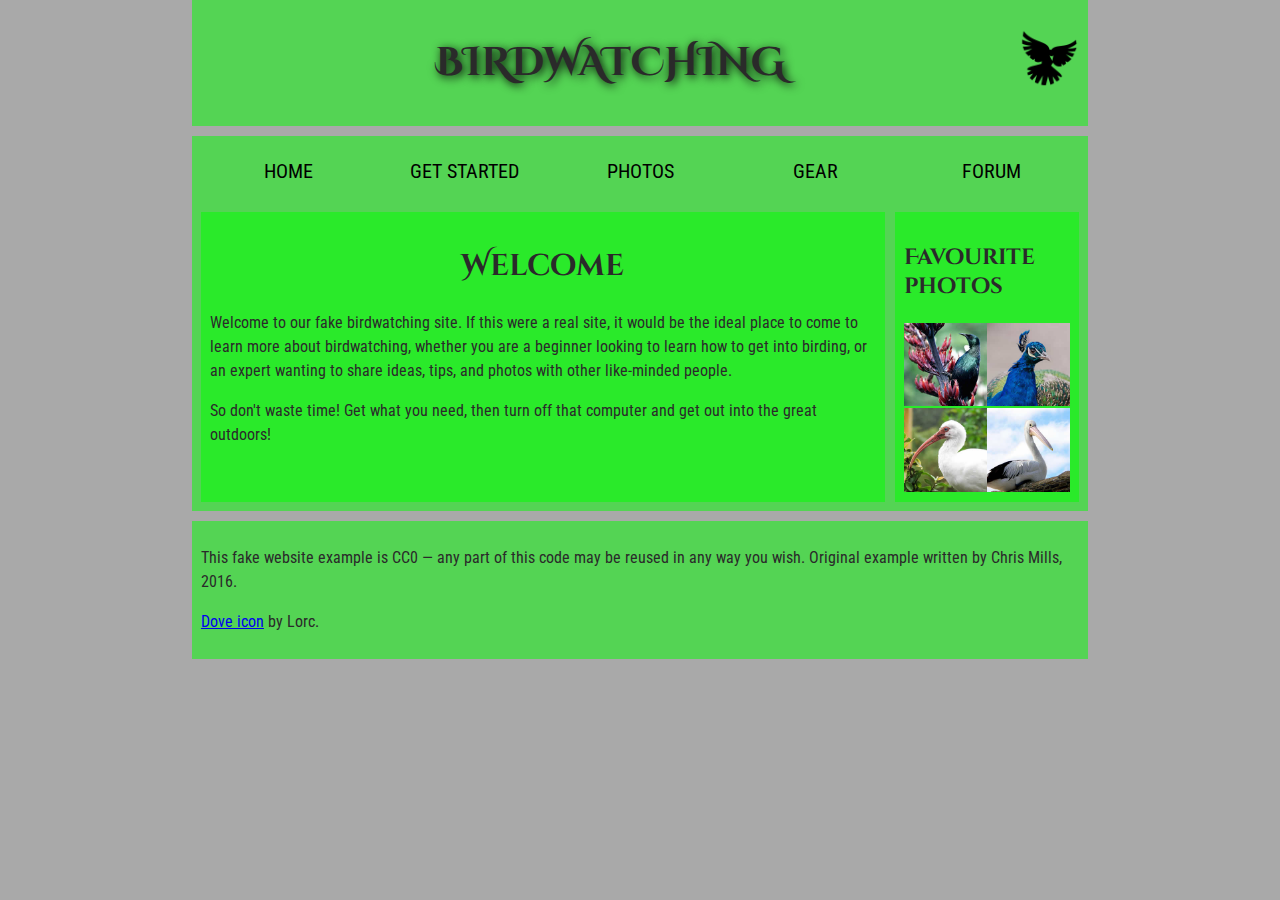
<file: Web Dev Assignment 1 Part 2/index.html>
<!--Name: Michael Lewis
File: INFT 1206 Assignment 1 Part 2
Date: January 22nd, 2024
Contents: The HTML code for an example birdwatching website.-->

<!DOCTYPE html>
<html lang="en">
  <head>
    <meta charset="utf-8">
    <title>Web Dev Assignment 1 Part 2</title>
  <link href = "https://fonts.googleapis.com/css?family=Roboto+Condensed:300%7CCinzel+Decorative:700" rel = "stylesheet">
    <link rel = "stylesheet" href= "style.css">
  </head>
  
  <body>
    <header>
      <!--Heading 1-->
      <h1>Birdwatching</h1>
      <!--Embedding dove.png in the website, and giving it an alternative description-->
      <img src="dove.png" alt="a simple dove logo">

    </header>
      <!--Using a navigation element to link to other parts of the page-->
      <nav>
        <!--A list element containing all the potential links on the homepage of the fake bird watching website.-->
        <ul>
        <li><span>Home</span></li>
        <li><a href="#">Get started</a></li>
        <li><a href="#">Photos</a></li>
        <li><a href="#">Gear</a></li>
        <li><a href="#">Forum</a></li>
      </ul>
    </nav>
<!--Creating the main body of the website-->
<main>
<article>
    <!--Heading 2-->  
    <h2>Welcome</h2>
      <!--A new paragraph line, serving as an introduction to the fake birdwatching website-->
      <p>Welcome to our fake birdwatching site. If this were a real site, it would be the ideal place to come to learn more about birdwatching, whether you are a beginner looking to learn how to get into birding, or an expert wanting to share ideas, tips, and photos with other like-minded people.</p>

      <p>So don't waste time! Get what you need, then turn off that computer and get out into the great outdoors!</p>
    </article>
<!--Creating an aside element so that the including pictures and text will be off in a sidebar-->
<aside>
      <!--Heading three-->
      <h3>Favourite photos</h3>
      <!--Embedding the pictures to go under the "Favourite Photos" section of the website-->
      <a href="favorite-1.jpg"><img src="favorite-1_th.jpg" alt="Small black bird, black claws, long black slender beak, links to larger version of the image"></a>
      <a href="favorite-2.jpg"><img src="favorite-2_th.jpg" alt="Top half of a pretty bird with bright blue plumage on neck, light colored beak, blue headdress, links to larger version of the image"></a>
      <a href="favorite-3.jpg"><img src="favorite-3_th.jpg" alt="Top half of a large bird with white plumage, very long curved narrow light colored break, links to larger version of the image"></a>
      <a href="favorite-4.jpg"><img src="favorite-4_th.jpg" alt="Large bird, mostly white plumage with black plumage on back and rear, long straight white beak, links to larger version of the image"></a>
    </aside>
    </main>
<footer>
    <!--Creating a footer element-->
  <p>This fake website example is CC0 — any part of this code may be reused in any way you wish. Original example written by Chris Mills, 2016.</p>
      <p><a href="http://game-icons.net/lorc/originals/dove.html">Dove icon</a> by Lorc.
      </p>
    </footer>
  </body>
</html>
</file>
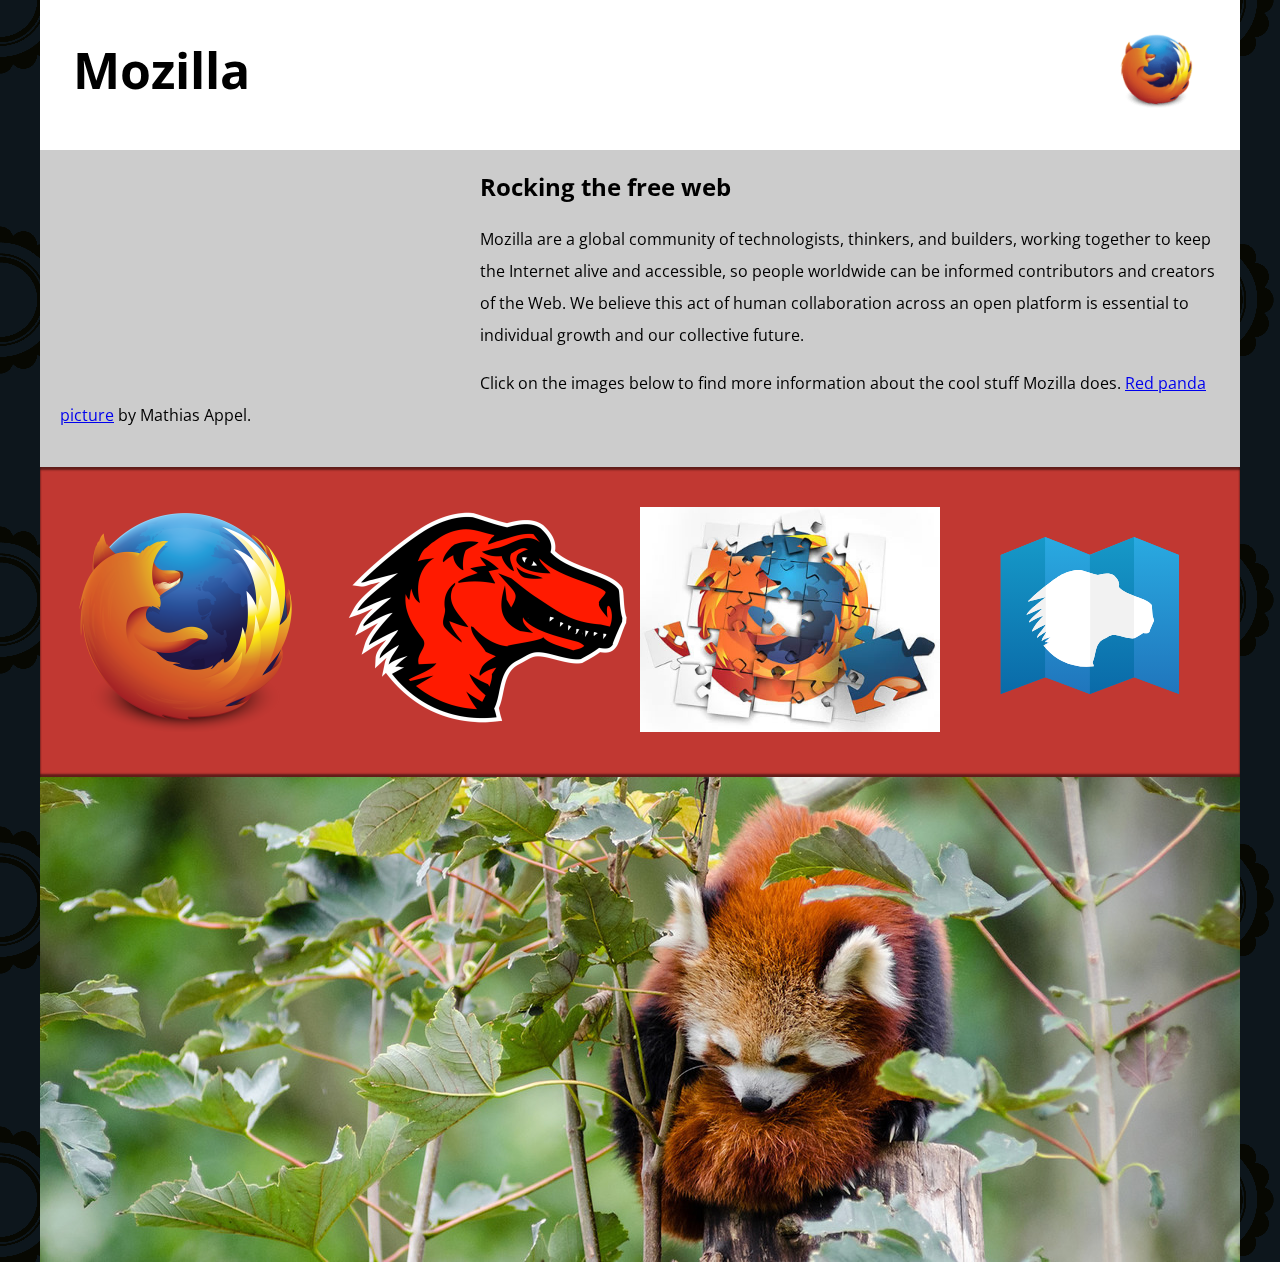
<file: Web Dev Assignment 2 Part 1/index.html>
<!--Name: Michael Lewis
File: INFT 1206 Assignment 2 Part 1
Date: February 4th, 2024
Contents: A Mozilla splash page meant to help me better understand embedding elements in HTML.-->

<!DOCTYPE html>
<html lang="en-US">
  <head>
    <meta charset="utf-8">
    <meta name="viewport" content="width=device-width">
    <title>Mozilla splash page</title>
    <link href='https://fonts.googleapis.com/css?family=Open+Sans:400,700' rel='stylesheet' type='text/css'>
    <style>
      /* header and body setup */

      html {
        font-family: 'Open Sans', sans-serif;
        background: url(pattern.png);
      }

      body {
        width: 100%;
        max-width: 1200px;
        margin: 0 auto;
        background-color: white;
        position: relative;
      }

      /* Header styling */

      header {
        height: 150px;
      }

      header img {
        width: 100px;
        position: absolute;
        right: 32.5px;
        top: 32.5px;
      }

      h1 {
        font-size: 50px;
        line-height: 140px;
        margin: 0 0 0 32.5px;
      }

      /* main section and video styling */

      main {
        background: #ccc;
      }

      article {
        padding: 20px;
      }

      h2 {
        margin-top: 0;
      }

      p {
        line-height: 2;
      }

      iframe {
        float: left;
        margin: 0 20px 20px 0;
        max-width: 100%;
      }

      /* further info links */

      .further-info {
        clear: left;
        padding: 40px 0;
        background: #c13832;
        box-shadow: inset 0 3px 2px rgba(0,0,0,0.5),
                    inset 0 -3px 2px rgba(0,0,0,0.5);
      }

      .further-info a {
        width: 25%;
        display: block;
        float: left;
      }

      .further-info img {
        max-width: 100%;
      }

      .clearfix {
        clear: both;
      }

      /* Red panda image */

      .red-panda img {
        display: block;
        max-width: 100%;
      }
    </style>
  </head>
  <body>
    <header>
      <h1>Mozilla</h1>
      <!-- insert <img> element, link to the small
          version of the Firefox logo -->
          <img src="firefox_logo-only_RGB 120px.png" type="Logo">

    </header>

    <main>
      <article>
        <!-- insert iframe from youtube -->
        <iframe width="400" height="200" src="https://www.youtube.com/embed/ojcNcvb1olg" title="Choose Independent - Choose Firefox" frameborder="0" allow="accelerometer; autoplay; clipboard-write; encrypted-media; gyroscope; picture-in-picture; web-share" allowfullscreen></iframe>
        <!--Heading two-->
        <h2>Rocking the free web</h2>
        <!--A new paragraph element-->
        <p>Mozilla are a global community of technologists, thinkers, and builders, working together to keep the Internet alive and accessible, so people worldwide can be informed contributors and creators of the Web. We believe this act of human collaboration across an open platform is essential to individual growth and our collective future.</p>
        <!--A new paragraph element with an image embedded in it-->
        <p>Click on the images below to find more information about the cool stuff Mozilla does. <a href="https://www.flickr.com/photos/mathiasappel/21675551065/">Red panda picture</a> by Mathias Appel.</p>
      </article>

      <div class="further-info">
        <!-- insert images with srcsets and sizes -->
        <a href="https://www.mozilla.org/en-US/firefox/new/">
          <img  src = "firefox_logo-only_RGB.png" type = "Logo"
          srcset="firefox_logo-only_RGB 120px.png 120w, firefox_logo-only_RGB 400px.png 400w"
          sizes="(max-width: 500px) 120px, 400px"
          alt = "Firefox Logo">
        </a>
        <a href="https://www.mozilla.org/">
          <img src = "mozilla-dinosaur-head.png" type = "Logo"
          srcset="mozilla-dinosaur-head 120px.png 120w, mozilla-dinosaur-head 400px.png"
          sizes="(max-width: 500) 120px, 400px"
          alt="Dinosaur Head">
        </a>
        <a href="https://addons.mozilla.org/">
          <img src = "firefox-addons 400px.jpg" type = "Logo"
          srcset="firefox-addons 120px.jpg 120w, firefox-addons 400px.jpg 400w"
          sizes="(max-width: 500) 120px, 400px">
        </a>
        <a href="https://developer.mozilla.org/en-US/">
          <img src = "mdn.svg" type = "Logo"
          srcset="mdn.svg 120px, mdn.svg 400px"
          sizes="(max-width: 500) 120px, 400px">
        </a>
        <div class="clearfix"></div>
      </div>

      <div class="red-panda">
        <!-- insert picture element -->
      <img src = "red-panda 1200px.jpg" type = "Red Panda">
      </div>

    </main>
  </body>
</html>
</file>
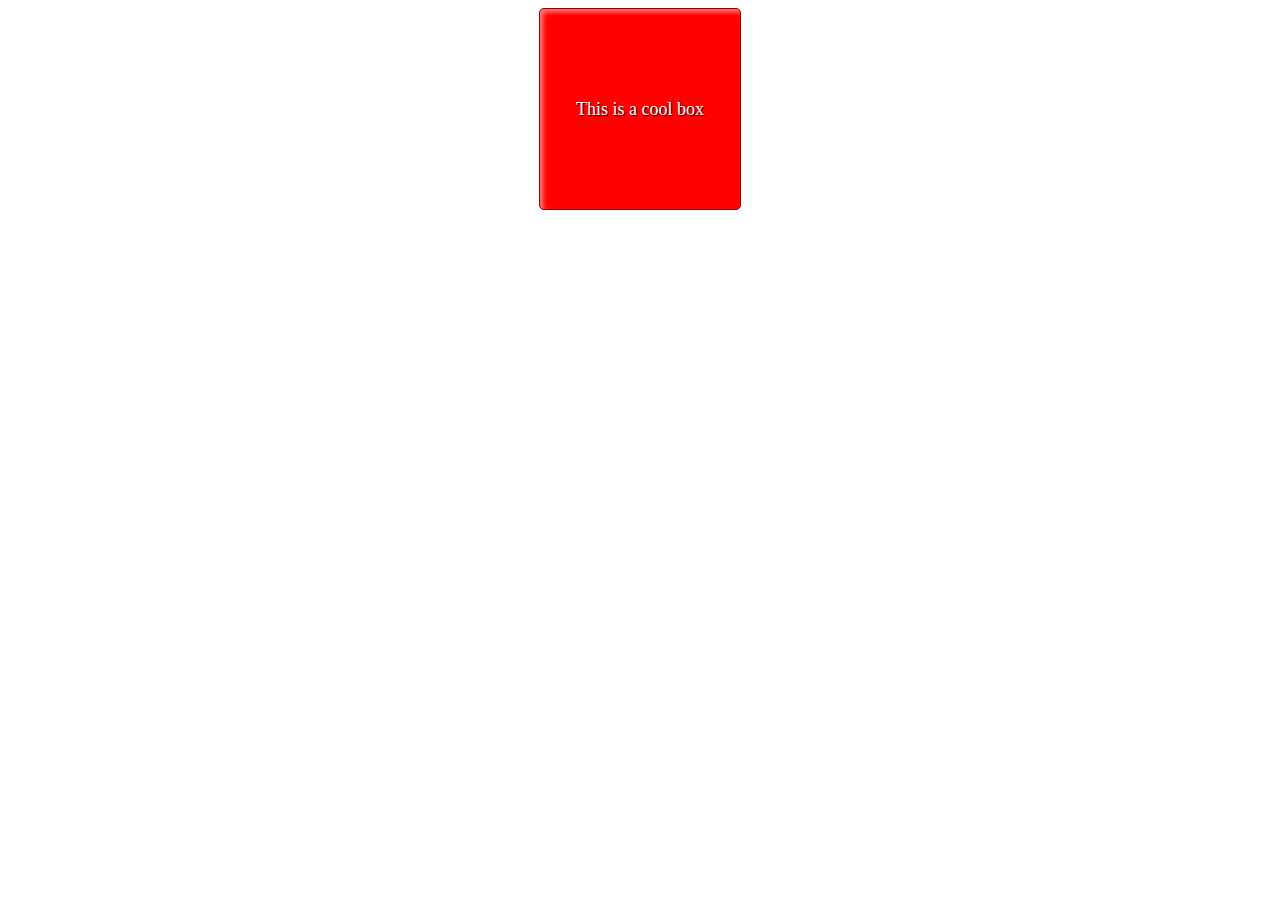
<file: WebDevAssignment3Part2/index.html>
<!--
    Name: Michael Lewis
    File: index.html
    Date: 02/26/2024
    Description: HTML File that uses a linked CSS file to display a red box with some text in the center.

-->

<!DOCTYPE html>
<html lang="en">
<head>
    <meta charset="UTF-8">
    <meta name="viewport" content="width=device-width, initial-scale=1.0">
    <title>Document</title>
    <link href = style.css rel = "stylesheet">
</head>
<body>
    <div>
        This is a cool box
    </div>
    
</body>
</html>
</file>
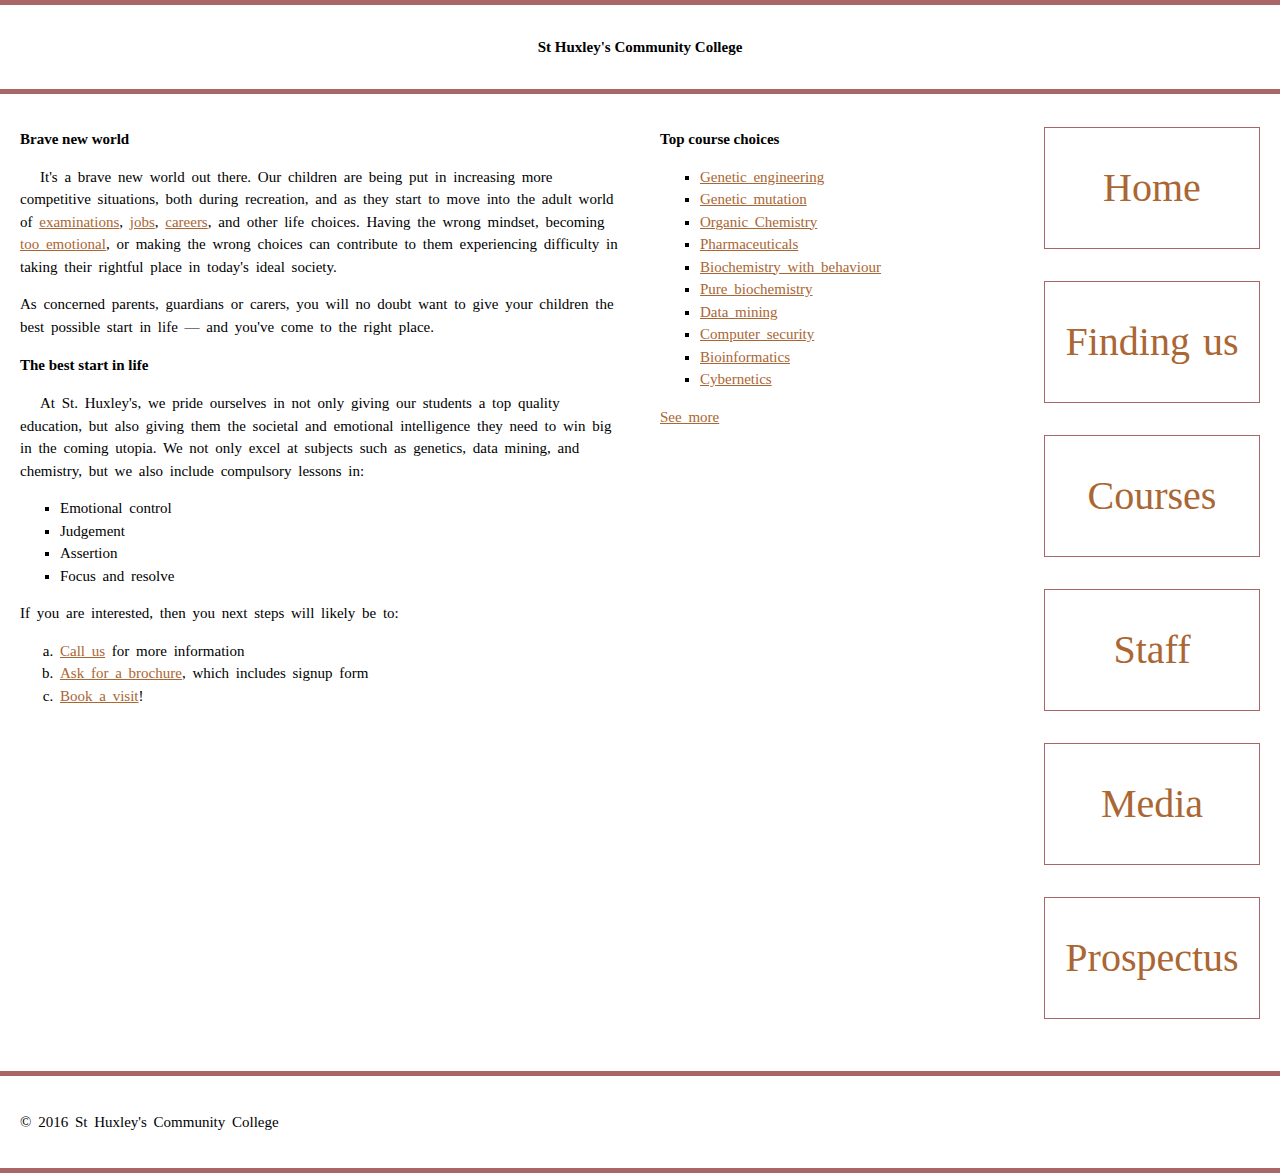
<file: WebDevAssignment3Part3/index.html>
<!--
    Name: Michael Lewis
    File: index.html
    Date: 02/26/2024
    Description: HTML File that contains a website of a fake community college.

-->

<!DOCTYPE html>
<html lang="en-US">
  <head>
    <meta charset="utf-8">
    <meta name="viewport" content="width=device-width">
    <title>St Huxley's Community College</title>
    <link href="style.css" type="text/css" rel="stylesheet">
  </head>
  <body>

  <header>
    <h1>St Huxley's Community College</h1>
  </header>

  <section>
      <h2>Brave new world</h2>

      <p>It's a brave new world out there. Our children are being put in increasing more competitive situations, both during recreation, and as they start to move into the adult world of <a href="https://en.wikipedia.org/wiki/Examination">examinations</a>, <a href="https://en.wikipedia.org/wiki/Jobs">jobs</a>, <a href="https://en.wikipedia.org/wiki/Career">careers</a>, and other life choices. Having the wrong mindset, becoming <a href="https://en.wikipedia.org/wiki/Emotion">too emotional</a>, or making the wrong choices can contribute to them experiencing difficulty in taking their rightful place in today's ideal society.</p>

      <p>As concerned parents, guardians or carers, you will no doubt want to give your children the best possible start in life — and you've come to the right place.</p>

      <h2>The best start in life</h2>

      <p>At St. Huxley's, we pride ourselves in not only giving our students a top quality education, but also giving them the societal and emotional intelligence they need to win big in the coming utopia. We not only excel at subjects such as genetics, data mining, and chemistry, but we also include compulsory lessons in:</p>

      <ul>
        <li>Emotional control</li>
        <li>Judgement</li>
        <li>Assertion</li>
        <li>Focus and resolve</li>
      </ul>

      <p>If you are interested, then you next steps will likely be to:</p>
      
      <ol>
        <li><a href="#">Call us</a> for more information</li>
        <li><a href="#">Ask for a brochure</a>, which includes signup form</li>
        <li><a href="#">Book a visit</a>!</li>
      </ol>
  </section>

  <aside>

    <h2>Top course choices</h2>

    <ul>
      <li><a href="#">Genetic engineering</a></li>
      <li><a href="#">Genetic mutation</a></li>
      <li><a href="#">Organic Chemistry</a></li>
      <li><a href="#">Pharmaceuticals</a></li>
      <li><a href="#">Biochemistry with behaviour</a></li>
      <li><a href="#">Pure biochemistry</a></li>
      <li><a href="#">Data mining</a></li>
      <li><a href="#">Computer security</a></li>
      <li><a href="#">Bioinformatics</a></li>
      <li><a href="#">Cybernetics</a></li>
    </ul>

    <p><a href="#">See more</a></p>

  </aside>

  <nav>

    <ul>
      <li><a href="#">Home</a></li>
      <li><a href="#">Finding us</a></li>
      <li><a href="#">Courses</a></li>
      <li><a href="#">Staff</a></li>
      <li><a href="#">Media</a></li>
      <li><a href="#">Prospectus</a></li>
    </ul>

  </nav>

  <footer>

    <p>&copy; 2016 St Huxley's Community College</p>

  </footer>

  </body>
</html>
</file>
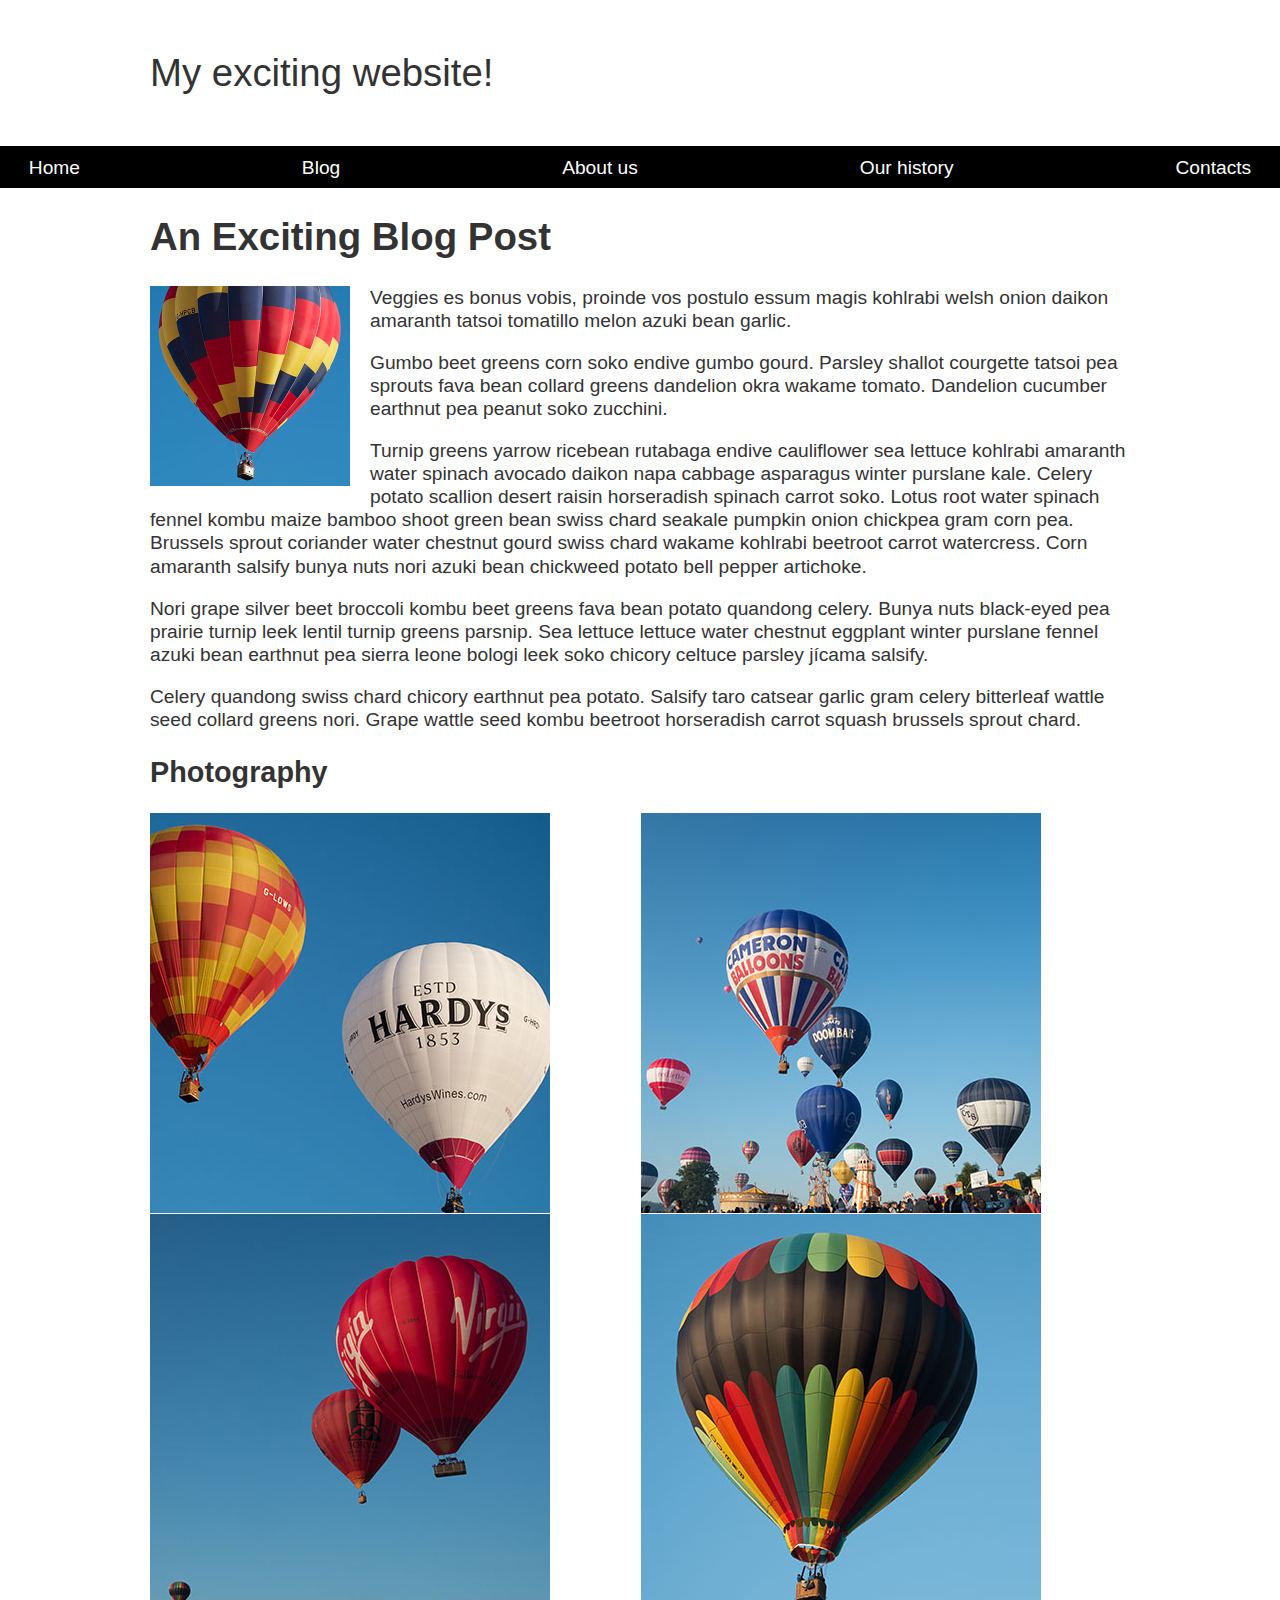
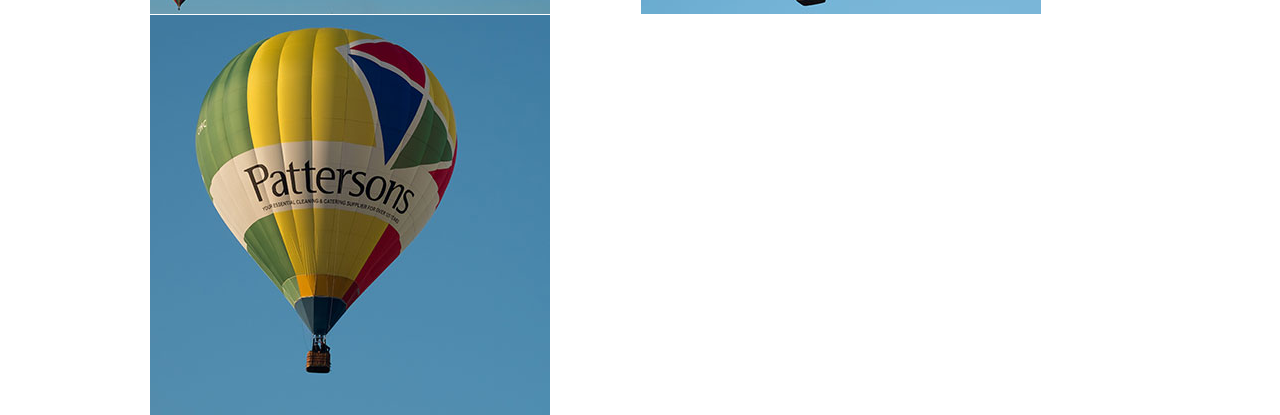
<file: WebDevAssignment3Part4/index.html>
<!--
    Name: Michael Lewis
    File: index.html
    Date: 02/26/2024
    Description: HTML File that displays a mock blog website.

-->

<!DOCTYPE html>
<html lang="en-US">
  <head>
    <meta charset="utf-8">
    <meta name="viewport" content="width=device-width, initial-scale=1">
    <title>Layout Task</title>
    <link href="styles.css" rel="stylesheet" type="text/css">
  </head>

<body>

  <div class="logo">
    My exciting website!
  </div>

  <nav>
    <ul>
      <li>
        <a href="">Home</a>
      </li>
      <li>
        <a href="">Blog</a>
      </li>
      <li>
        <a href="">About us</a>
      </li>
      <li>
        <a href="">Our history</a>
      </li>
      <li>
        <a href="">Contacts</a>
      </li>
    </ul>
  </nav>

  <main class="grid">
    <article>
      <h1>
        An Exciting Blog Post
      </h1>
      <img src="balloon-sq6.jpg" alt="placeholder" class="feature">
      <p>Veggies es bonus vobis, proinde vos postulo essum magis kohlrabi welsh onion daikon amaranth tatsoi tomatillo melon
        azuki bean garlic.</p>

      <p>Gumbo beet greens corn soko endive gumbo gourd. Parsley shallot courgette tatsoi pea sprouts fava bean collard greens
        dandelion okra wakame tomato. Dandelion cucumber earthnut pea peanut soko zucchini.</p>

      <p>Turnip greens yarrow ricebean rutabaga endive cauliflower sea lettuce kohlrabi amaranth water spinach avocado daikon
        napa cabbage asparagus winter purslane kale. Celery potato scallion desert raisin horseradish spinach carrot soko.
        Lotus root water spinach fennel kombu maize bamboo shoot green bean swiss chard seakale pumpkin onion chickpea gram
        corn pea. Brussels sprout coriander water chestnut gourd swiss chard wakame kohlrabi beetroot carrot watercress.
        Corn amaranth salsify bunya nuts nori azuki bean chickweed potato bell pepper artichoke.</p>

      <p>Nori grape silver beet broccoli kombu beet greens fava bean potato quandong celery. Bunya nuts black-eyed pea prairie
        turnip leek lentil turnip greens parsnip. Sea lettuce lettuce water chestnut eggplant winter purslane fennel azuki
        bean earthnut pea sierra leone bologi leek soko chicory celtuce parsley jícama salsify.</p>

      <p>Celery quandong swiss chard chicory earthnut pea potato. Salsify taro catsear garlic gram celery bitterleaf wattle
        seed collard greens nori. Grape wattle seed kombu beetroot horseradish carrot squash brussels sprout chard.</p>

    </article>

    <aside>
      <h2>
        Photography
      </h2>
      <ul class="photos">
        <li>
          <img src="balloon-sq1.jpg" alt="placeholder">
        </li>
        <li>
          <img src="balloon-sq2.jpg" alt="placeholder">
        </li>
        <li>
          <img src="balloon-sq3.jpg" alt="placeholder">
        </li>
        <li>
          <img src="balloon-sq4.jpg" alt="placeholder">
        </li>
        <li>
          <img src="balloon-sq5.jpg" alt="placeholder">
        </li>
      </ul>

    </aside>
  </main>

</body>

</html>
</file>
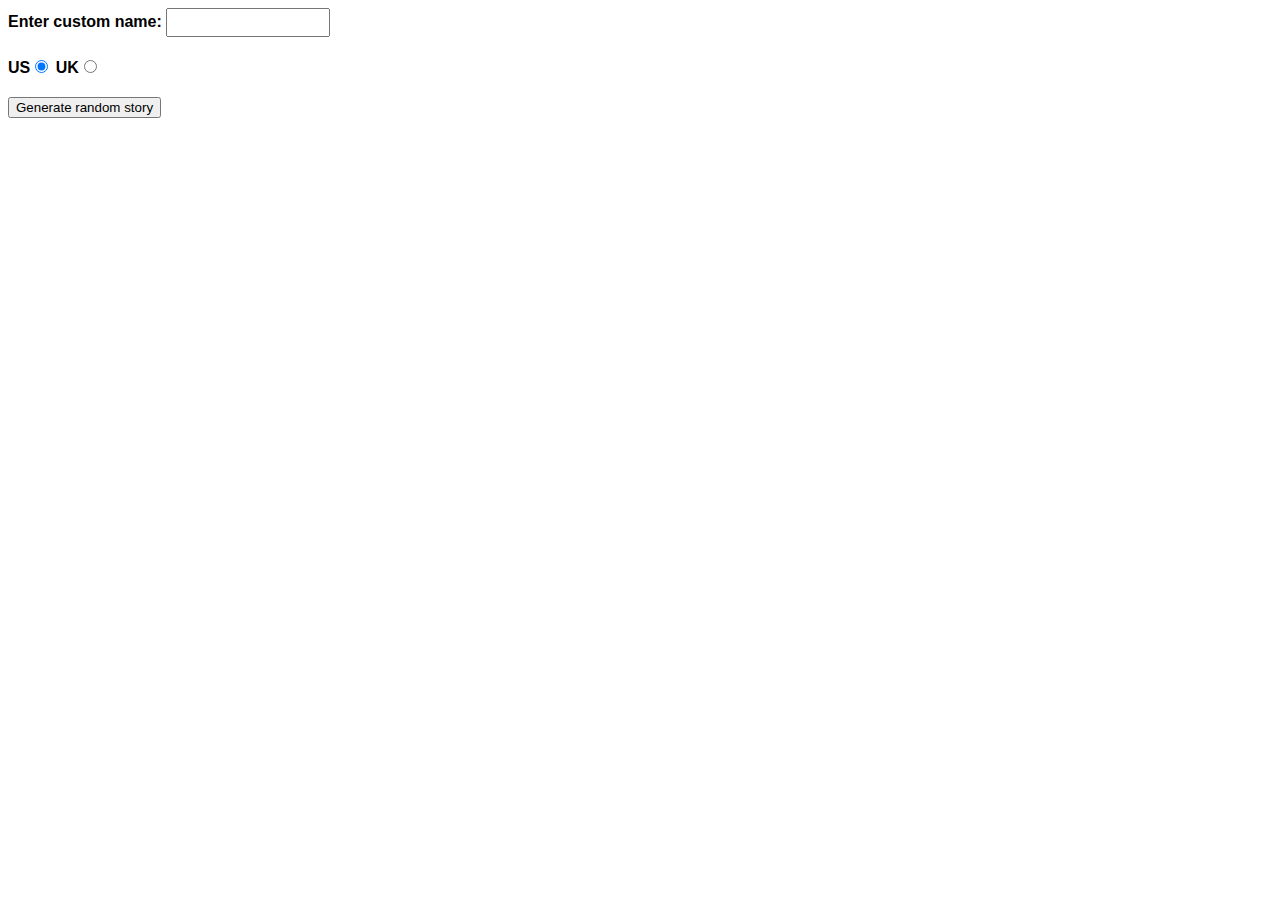
<file: WebDevAssignment4Part1/index.html>
<!--
    Name: Michael Lewis
    File: index.html
    Date: 04/4/2024
    Description: HTML File that utilizes a linked Java file to create an app that generates random stories.
-->
<!DOCTYPE html>
<html lang="en-US">
  <head>
    <meta charset="utf-8" />
    <meta name="viewport" content="width=device-width" />
    <title>Silly story generator</title>

    <style>
      body {
        font-family: helvetica, sans-serif;
        width: 350px;
      }

      label {
        font-weight: bold;
      }

      div {
        padding-bottom: 20px;
      }

      input[type="text"] {
        padding: 5px;
        width: 150px;
      }

      p {
        background: #ffc125;
        color: #5e2612;
        padding: 10px;
        visibility: hidden;
      }
    </style>
  </head>

  <body>
    <div>
      <label for="customname">Enter custom name:</label>
      <input id="customname" type="text" placeholder="" />
    </div>
    <div>
      <label for="us">US</label
      ><input id="us" type="radio" name="ukus" value="us" checked />
      <label for="uk">UK</label
      ><input id="uk" type="radio" name="ukus" value="uk" />
    </div>
    <div>
      <button class="randomize">Generate random story</button>
    </div>
    <!-- Thanks a lot to Willy Aguirre for his help with the code for this assessment -->
    <p class="story"></p>
    <script src = "main.js"></script>
  </body>
</html>
</file>
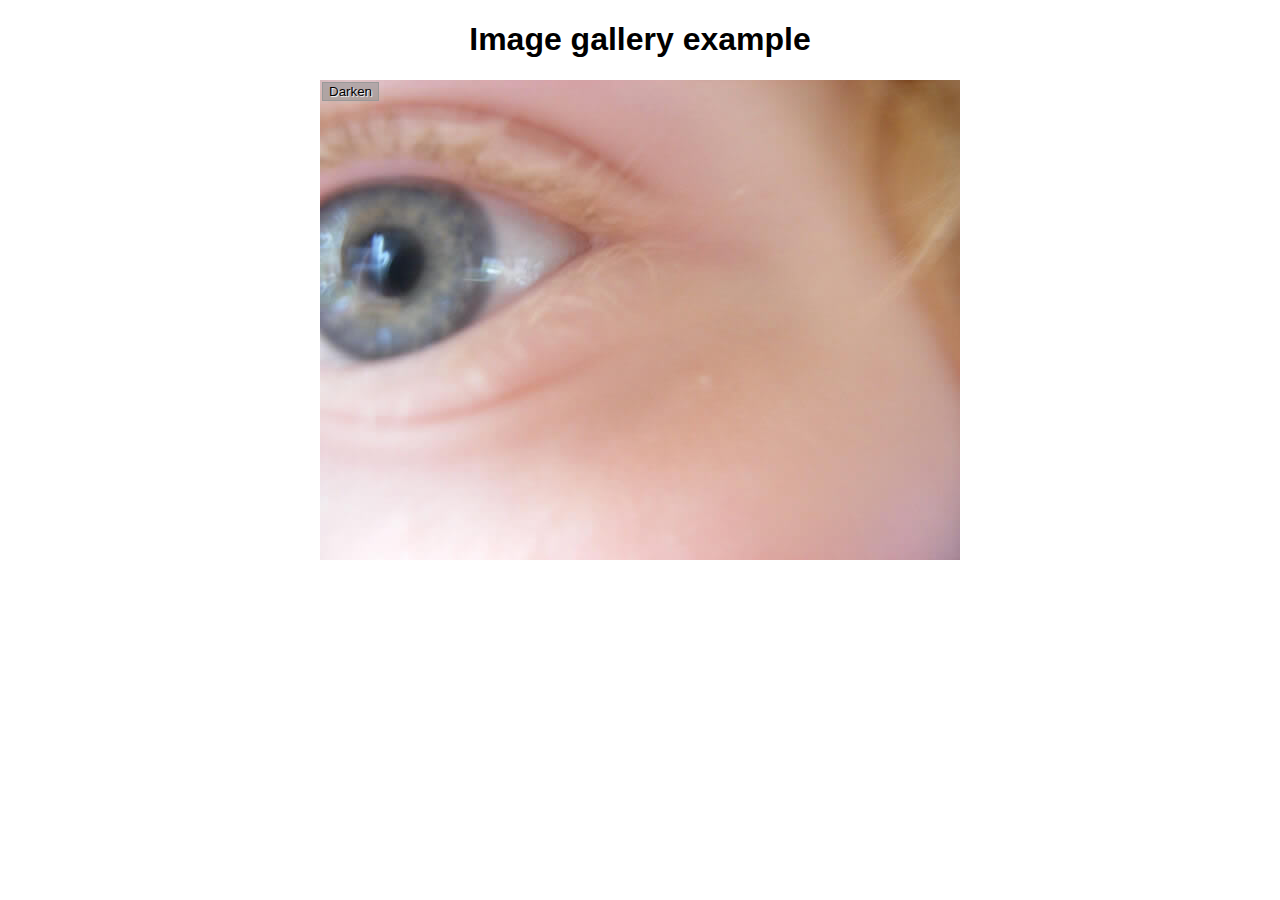
<file: WebDevAssignment4Part2/index.html>
<!--
    Name: Michael Lewis
    File: index.html
    Date: 04/4/2024
    Description: HTML File that utilizes a linked Javascript file to create an image gallery.
-->
<!DOCTYPE html>
<html lang="en-us">
  <head>
    <meta charset="utf-8">

    <title>Image gallery</title>

    <link rel="stylesheet" href="style.css">
    
  </head>

  <body>
    <h1>Image gallery example</h1>

    <div class="full-img">
      <img class="displayed-img" src="images/pic1.jpg" alt="Closeup of a human eye">
      <div class="overlay"></div>
      <button class="dark">Darken</button>
    </div>

    <div class="thumb-bar">


    </div>
    <script src="main.js"></script>
  </body>
</html>
</file>
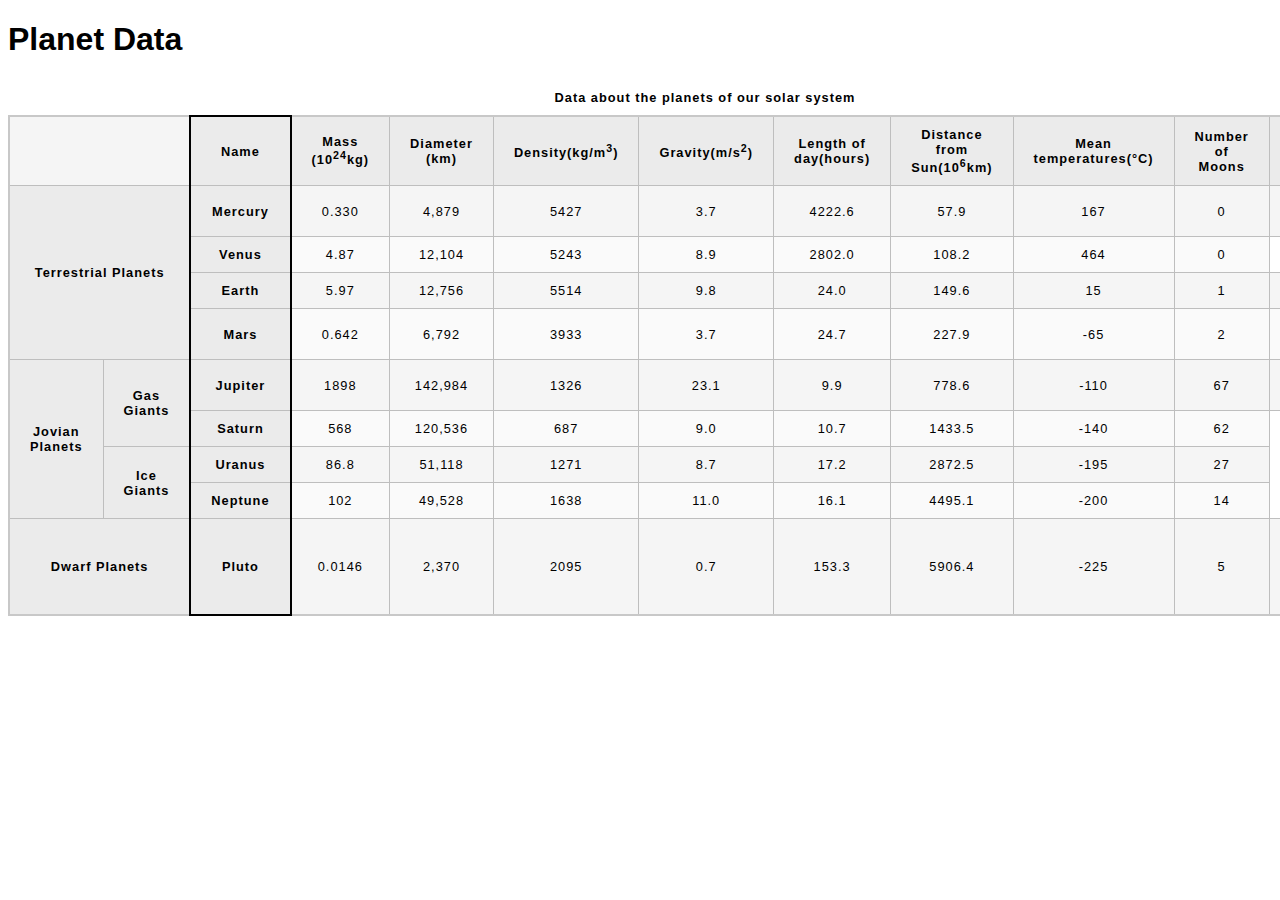
<file: Web Dev Assignment 2 Part 2/blank-template.html>
<!--Name: Michael Lewis
File: INFT 1206 Assignment 1
Date: January 29th, 2024
Contents: The HTML code for an example website containing a table, meant to help further my understanding of tables in HTML.-->


<!DOCTYPE html>
<html lang="en-US">
  <head>
    <meta charset="utf-8">
    <meta name="viewport" content="width=device-width">
    <title>Table template</title>
    <link href="minimal-table.css" rel="stylesheet" type="text/css">
  </head>
<div> 
  <body>
    <!--Heading 1-->
    <h1>Planet Data</h1>

<table>
  <!--Setting a caption for the website-->
  <caption><strong>Data about the planets of our solar system</strong></caption>
  <!--Creating a column group-->
  <colgroup>
  <!--Setting my column span to 2-->
  <col span="2">
  <!--Setting the column style-->
  <col style="border: 2px solid black">
  <!--Setting the span of the next column to 9-->
  <col span="9">
</colgroup>
<!--Creating a table header element-->
<thead>
  <!--Creating table rows for my table header-->
  <tr>
    <!--Setting the table data's column span to 2-->
    <td colspan="2"></td>
      <!--Creating table headers, giving them the scope of "col" so that they're applied to columns, using things like <sup> to accurately display the "Power To" symbols-->
      <th scope="col">Name</th>
      <th scope="col">Mass (10<sup>24</sup>kg)</th>
      <th scope="col">Diameter (km)</th>
      <th scope="col">Density(kg/m<sup>3</sup>)</th>
      <th scope="col">Gravity(m/s<sup>2</sup>)</th>
      <th scope="col">Length of day(hours)</th>
      <th scope="col">Distance from Sun(10<sup>6</sup>km)</th>
      <th scope="col">Mean temperatures(°C)</th>
      <th scope="col">Number of Moons</th>
      <th scope="col">Notes</th>
    </tr>
  </thead>
  <!--Creating the table body-->
  <tbody>
  <!--Creating table rows-->
  <tr>
  <!--Creating a table header with a row span of 4, a column span of 2, with the scope set to "rowgroup"-->
  <th rowspan="4" colspan="2" scope="rowgroup">Terrestrial Planets</th>
  <!--A table header for Mercury, with the scope set to "row"-->
  <th scope="row">Mercury</th>
  <!--All the table data-->
  <td>0.330</td>
  <td>4,879</td>
  <td>5427</td>
  <td>3.7</td>
  <td>4222.6</td>
  <td>57.9</td>
  <td>167</td>
  <td>0</td>
  <td>Closest to the sun.</td>
</tr>
<tr>
  <!--Creating the row for Venus-->
  <th scope="row">Venus</th>
  <!--The Table Data for Venus-->
  <td>4.87</td>
  <td>12,104</td>
  <td>5243</td>
  <td>8.9</td>
  <td>2802.0</td>
  <td>108.2</td>
  <td>464</td>
  <td>0</td>
  </tr>

<tr>
  <!--Creating the row for Earth-->
  <th scope="row">Earth</th>
  <!--The Table Data for Earth-->
  <td>5.97</td>
  <td>12,756</td>
  <td>5514</td>
  <td>9.8</td>
  <td>24.0</td>
  <td>149.6</td>
  <td>15</td>
  <td>1</td>
  <td>Our world.</td>
</tr>
  <!--Creating the row for Mars-->
  <th scope="row">Mars</th>
  <!--The Table Data for Mars-->
  <td>0.642</td>
  <td>6,792</td>
  <td>3933</td>
  <td>3.7</td>
  <td>24.7</td>
  <td>227.9</td>
  <td>-65</td>
  <td>2</td>
  <td>The Red Planet.</td>
<tr>
  <!--Creating the rows for Jovian Planets, setting the span to 4 and the scope to "rowgroup"-->
  <th rowspan="4" scope="rowgroup">Jovian Planets</th>
  <!--Creating the rows for Gas Giants, setting the span to 2 and the scope to "rowgroup"-->
  <th rowspan="2" scope="rowgroup">Gas Giants</th>
  <!--Creating the row for Jupiter-->
  <th scope="row">Jupiter</th>
  <!--The table data for Jupiter.-->
  <td>1898</td>
  <td>142,984</td>
  <td>1326</td>
  <td>23.1</td>
  <td>9.9</td>
  <td>778.6</td>
  <td>-110</td>
  <td>67</td>
  <td>The largest planet.</td>
</tr>
<tr>
  <!--Creating the row for Saturn-->
  <th scope="row">Saturn</th>
  <!--The Table data for Saturn-->
  <td>568</td>
  <td>120,536</td>
  <td>687</td>
  <td>9.0</td>
  <td>10.7</td>
  <td>1433.5</td>
  <td>-140</td>
  <td>62</td>
</tr>
<tr>
<!--Creating the rows for Ice Giants, setting the rowspan to 2 and the scope to "rowgroup"-->
<th rowspan="2" scope="rowgroup">Ice Giants</th>
<!--Creating the row for Uranus-->
<th scope="row">Uranus</th>
<!--The table data for Uranus-->
<td>86.8</td>
<td>51,118</td>
<td>1271</td>
<td>8.7</td>
<td>17.2</td>
<td>2872.5</td>
<td>-195</td>
<td>27</td>
</tr>
<tr>
  <!--Creating a row for Neptune-->
  <th scope="row">Neptune</th>
  <!--The table data for Neptune-->
  <td>102</td>
  <td>49,528</td>
  <td>1638</td>
  <td>11.0</td>
  <td>16.1</td>
  <td>4495.1</td>
  <td>-200</td>
  <td>14</td>
</tr>
<tr>
<!--Creating the column for Dwarf Planets, setting the span to 2 and the scope to "row"-->
<th colspan="2" scope="row">Dwarf Planets</th>
<!--Creating the row for Pluto-->
<th scope="row">Pluto</th>
<!--The table data for Pluto-->
<td>0.0146</td>
<td>2,370</td>
<td>2095</td>
<td>0.7</td>
<td>153.3</td>
<td>5906.4</td>
<td>-225</td>
<td>5</td>
<td>Declassified as a planet in 2006, but this <a href="http://www.usatoday.com/story/tech/2014/10/02/pluto-planet-solar-system/16578959/">remains controversial</a>.</td>
</tr>
</tbody>
</table>
</thead>
</body>
</div> 
</html>
</file>
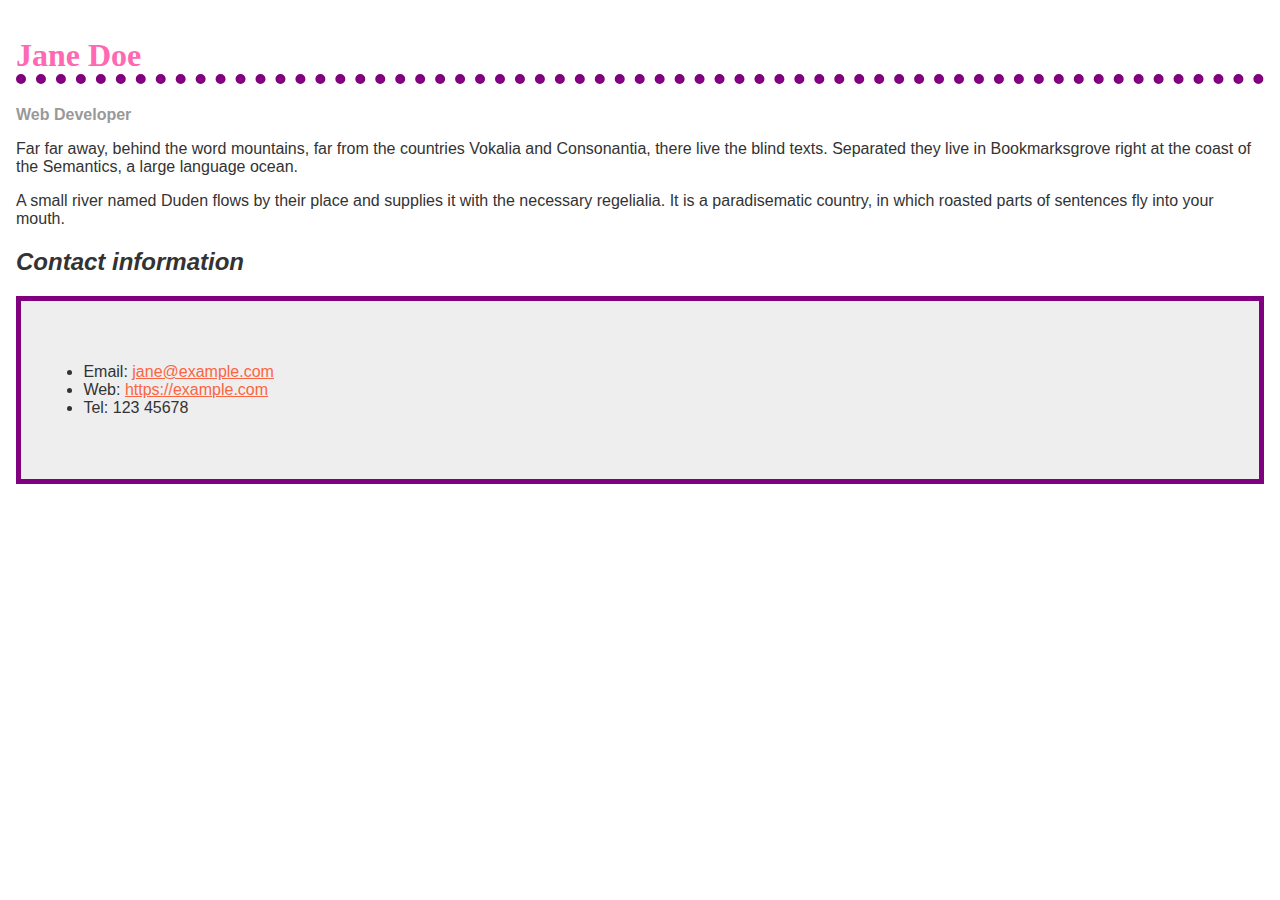
<file: WebDevAssignment3Part1/biog-download.html>
<!doctype html>
<html lang="en">
  <head>
    <meta charset="utf-8" />
    <meta name="viewport" content="width=device-width" />
    <title>Formatting a biography</title>
    <style>
      body {
        background-color: #fff;
        color: #333;
        font-family: Arial, Helvetica, sans-serif;
        padding: 1em;
        margin: 0;
      }

      h1 {
        color: hotpink;
        font-size: 2em;
        font-family: Georgia, "Times New Roman", Times, serif;
        border-bottom: 10px dotted purple;
      }

      h2 {
        font-size: 1.5em;
        font-style: italic;
      }

      .job-title {
        color: #999999;
        font-weight: bold;
      }
      ul {
        background-color: #eeeeee;
        border: 5px solid purple;
        padding: 5%
      }


      a:link,
      a:visited {
        color: #fb6542;
      }

      a:hover {
        text-decoration: none;
        color: green;
      }
    </style>
  </head>

  <body>
    <h1>Jane Doe</h1>
    <div class="job-title">Web Developer</div>
    <p>
      Far far away, behind the word mountains, far from the countries Vokalia
      and Consonantia, there live the blind texts. Separated they live in
      Bookmarksgrove right at the coast of the Semantics, a large language
      ocean.
    </p>

    <p>
      A small river named Duden flows by their place and supplies it with the
      necessary regelialia. It is a paradisematic country, in which roasted
      parts of sentences fly into your mouth.
    </p>

    <h2>Contact information</h2>
    <ul>
      <li>
        Email:
        <a href="mailto:jane@example.com">jane@example.com</a>
      </li>
      <li>
        Web:
        <a href="https://example.com">https://example.com</a>
      </li>
      <li>Tel: 123 45678</li>
    </ul>
  </body>
</html>
</file>
<file: Web Dev Assignment 1 Part 2/style.css>
/* || General setup */

html, body {
  margin: 0;
  padding: 0;
}

html {
  font-size: 10px;
  background-color: #a9a9a9;
}

body {
  width: 70%;
  min-width: 800px;
  margin: 0 auto;
}

/* || typography */

h1, h2, h3 {
  font-family: 'Cinzel Decorative', cursive;
  color: #2a2a2a;
}

p, input, li {
  font-family: 'Roboto Condensed', sans-serif;
  color: #2a2a2a;
}

h1 {
  font-size: 4rem;
  text-align: center;
  text-shadow: 2px 2px 10px black;
}

h2 {
  font-size: 3rem;
  text-align: center;
}

h3 {
  font-size: 2.2rem;
}

p, li {
  font-size: 1.6rem;
  line-height: 1.5;
}

/* || header layout */

header {
  margin-bottom: 10px;
  display: flex;
  flex-flow: row wrap;
}

body > * {
  background-color: red;
  padding: 1%;
}

main, header, nav, article, aside, footer, section {
  background-color: rgba(0,255,0,0.5);
  padding: 1%;
}

h1 {
  flex: 5;
  text-transform: uppercase;
}

header img {
  display: block;
  height: 60px;
  padding-top: 20.15px;
}

nav {
  height: 50px;
  flex: 100%;
  display: flex;
}

nav ul {
  padding: 0;
  list-style-type: none;
  flex: 2;
  display: flex;
}

nav li {
  display: inline;
  text-align: center;
  flex: 1;
}

nav a, nav span {
  display: inline-block;
  font-size: 2rem;
  height: 3rem;
  line-height: 1.7;
  text-transform: uppercase;
  text-decoration: none;
  color: black;

}

/* || main layout */

main {
  display: flex;
}

article, section {
  flex: 4;
}

aside {
  flex: 1;
  margin-left: 10px;
  padding: 1%;
}

aside a {
  display: block;
  float: left;
  width: 50%;
}

aside img {
  max-width: 100%;
}

footer {
  margin-top: 10px;
}
</file>
<file: WebDevAssignment3Part3/style.css>
/* General setup */

* {
  box-sizing: border-box;
}

body {
  margin: 0 auto;
  min-width: 1000px;
  max-width: 1400px;
}

/* Layout */

section {
  float: left;
  width: 50%;
}

aside {
  float: left;
  width: 30%;
}

nav {
  float: left;
  width: 20%;
}

footer {
  clear: both;
}

header, section, aside, nav, footer {
  padding: 20px;
}

/* header and footer */

header, footer {
  border-top: 5px solid #a66;
  border-bottom: 5px solid #a66;
}

/* WRITE YOUR CODE BELOW HERE */

/* Setting the default font size and line height for all the text */
body {
  font-size: 10px;
  line-height: 1.6;
}
/* Setting the font size of heading 1 to 1.5 times larger than the rest of the text, as well as aligning it correctly */
h1 {
  font-size: 1.5em;
  text-align: center;
}

/* Setting the font size in heading 2 to be 1.5 times larger than the rest of the text */
h2 {
  font-size: 1.5em;
}

/* Adding indentation to paragraphs in heading two */
section h2 + p {
  text-indent: 20px;
}

/* Stylizing the paragraphs and lists */ 
p, li {
  font-size: 1.5em;
  line-height: 1.5;
  letter-spacing: 0.5;
  word-spacing: 3px;
}
/* Stylizing the hyperlinks */
a {
  outline: none;
}

/* Stylizing all hyperlinks containing https */
a [href*="https"] {
  padding-right: 20px;
  background: url(external-link-52.png) no-repeat 100% 0;
  background-size: 16px 16px;
}

/* Stylizing visited and unvisited hyperlinks */
a:link, a:visited{
  color: #a63;
}

/* Stylizing focused and hovered hyperlinks */
a:focus, a:hover {
  text-decoration: none; 
}

/* Stylizing active hyperlinks */
a:active {
  color: transparent;
    
}

/* Stylizing unordered and ordered lists */
ul, ol {
  margin: 1.5em 0;
}

/* Stylizing for unordered lists */
ul {
  list-style-type: square;
}

/* Stylizing for ordered lists */
ol {
  list-style-type: lower-latin;
}

/* Stylizing navigation lists */
nav ul {
  padding-left: 0;
  margin-top: 0.8rem;
}

/* Stylizing for navigation list items */
nav li {
  list-style-type: none;
  margin-bottom: 2rem;
}

/* Stylizing links within the navigation lists */
nav li a {
  text-decoration: none;
  display: inline-block;
  width: 100%;
  line-height: 3;
  text-align: center;
  font-size: 2.5rem;
  border: 1px solid #a66;
}

/* Stylizing focused and hovered links in my navigation list */
nav li a:focus, nav li a:hover {
  color: white;
  background: #a66;
}
/* Stylizing active links in my navigation lists */
nav li a:active {
  color: white;
  background: black;
}
</file>
<file: WebDevAssignment3Part4/styles.css>
/* Setting the basic styling for the body of my website */
body {
    background-color: #fff;
    color: #333;
    margin: 0;
    font: 1.2em / 1.2 Arial, Helvetica, sans-serif;
  }
/* Keeping the images within their container's width */
  img {
      max-width: 100%;
      display: block;
  }
  
  /* Styling for the logo */
  .logo {
    font-size: 200%;
    padding: 50px 20px;
    margin: 0 auto;
    max-width: 980px;
  }
  
  /* Styling for the grid container */
  .grid {
    margin: 0 auto;
    padding: 0 20px;
    max-width: 980px;
    grid-template-columns: 3fr 1fr;
    gap: 20px;
  }
  
  /* Styling for the nav bar */
  nav {
    background-color: #000;
    padding: .5em;
    top: 0;
    position: sticky;
  }
  
  /* Styling for the navigation list */
  nav ul {
    margin: 0;
    padding: 0;
    list-style: none;
    display: flex;
    justify-content: space-between;
  }
  
  /* Styling for the navigation links */
  nav a {
    color: #fff;
    text-decoration: none;
    padding: .5em 1em;
  }
  
  /* Styling for the photo container */
  .photos {
    list-style: none;
    margin: 0;
    padding: 0;
    display: grid;
    gap: 1px;
    grid-template-columns: 1fr 1fr;
  }
  
  /* Styling for the indvidual photos */ 
  .feature {
      width: 200px;
      float: left;
      margin: 0 20px 20px 0;
  }
</file>
<file: WebDevAssignment4Part2/style.css>
h1 {
  font-family: helvetica, arial, sans-serif;
  text-align: center;
}

body {
  width: 640px;
  margin: 0 auto;
}

.full-img {
  position: relative;
  display: block;
  width: 640px;
  height: 480px;
}

.overlay {
  position: absolute;
  top: 0;
  left: 0;
  width: 640px;
  height: 480px;
  background-color: rgba(0,0,0,0);
}

button {
  border: 0;
  background: rgba(150,150,150,0.6);
  text-shadow: 1px 1px 1px white;
  border: 1px solid #999;
  position: absolute;
  cursor: pointer;
  top: 2px;
  left: 2px;
}

.thumb-bar img {
  display: block;
  width: 20%;
  float: left;
  cursor: pointer;
}
</file>
<file: Web Dev Assignment 2 Part 2/minimal-table.css>
html {
  font-family: sans-serif;
}

table {
  border-collapse: collapse;
  border: 2px solid rgb(200,200,200);
  letter-spacing: 1px;
  font-size: 0.8rem;
}

td, th {
  border: 1px solid rgb(190,190,190);
  padding: 10px 20px;
}

th {
  background-color: rgb(235,235,235);
}

td {
  text-align: center;
}

tr:nth-child(even) td {
  background-color: rgb(250,250,250);
}

tr:nth-child(odd) td {
  background-color: rgb(245,245,245);
}

caption {
  padding: 10px;
}
</file>
